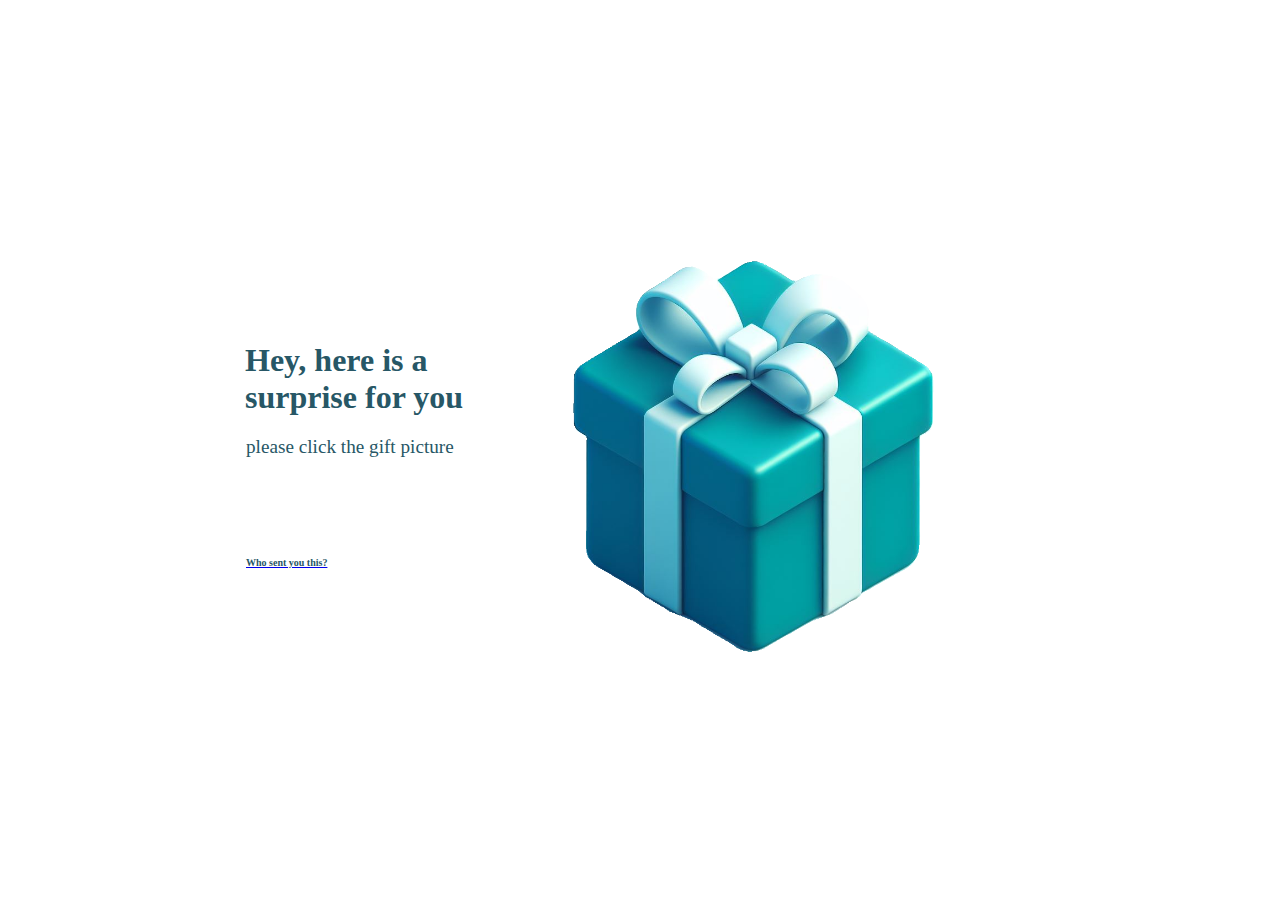
<file: index.html>
<!DOCTYPE html>
<head>
    <title> A present for you</title>
    <link rel="stylesheet" href="css0.css"/>
</head>
<body class="container">
    <div>
       <h1>Hey, here is a surprise for you</h1>
       <p> please click the gift picture</p>
        <a href="https://instagram.com/limeeishi__">
        <p class="p2"> Who sent you this?</p>
    </a>
    </div>

    <div>
        <a href="index01.html">
            <img src="kado.png" >
        </a>
    </div>

   
</body>
</file>
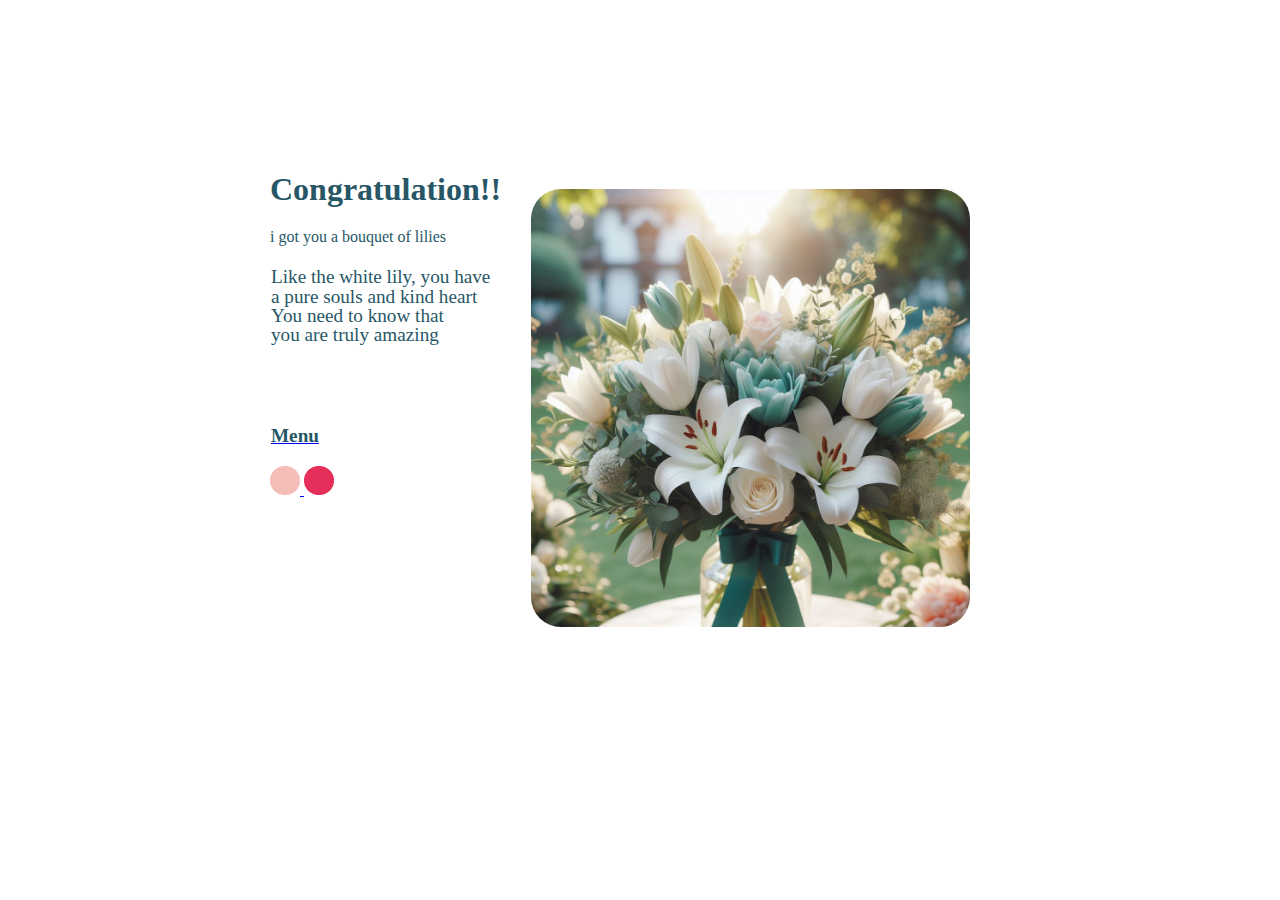
<file: colourblue.html>
<!DOCTYPE html>
<head>
    <title> A present for you</title>
    <link rel="stylesheet" href="css0.css"/>
</head>
<body class="container3">
    <div class="text-cont" alt="image1">
       <h1 class="h1">Congratulation!!
       </h1>

       <h2 class="h2">i got you a bouquet of lilies</h2>

       <p class="pp"> Like the white lily, you have a pure souls and kind heart<br>
        You need to know that <br> you are truly amazing</p>

        <a href="Index0.html">
            <p class="p1"> Menu</p>
        </a>

        <a class="bulat" href="colourcream.html">
            <img src="Ellipse 4.png" height="30px" width="30px">
        </a>


        <a class="bulat" href="colourred.html">
            <img src="Ellipse 6.png" height="30px" width="30px">
        </a>
       
    </div>

  

    <div class="foto" alta="image2">
        <a href="index01.html">
            <img src="lily.jpg" class="lil" >
        </a>
    </div>
</body>
</file>
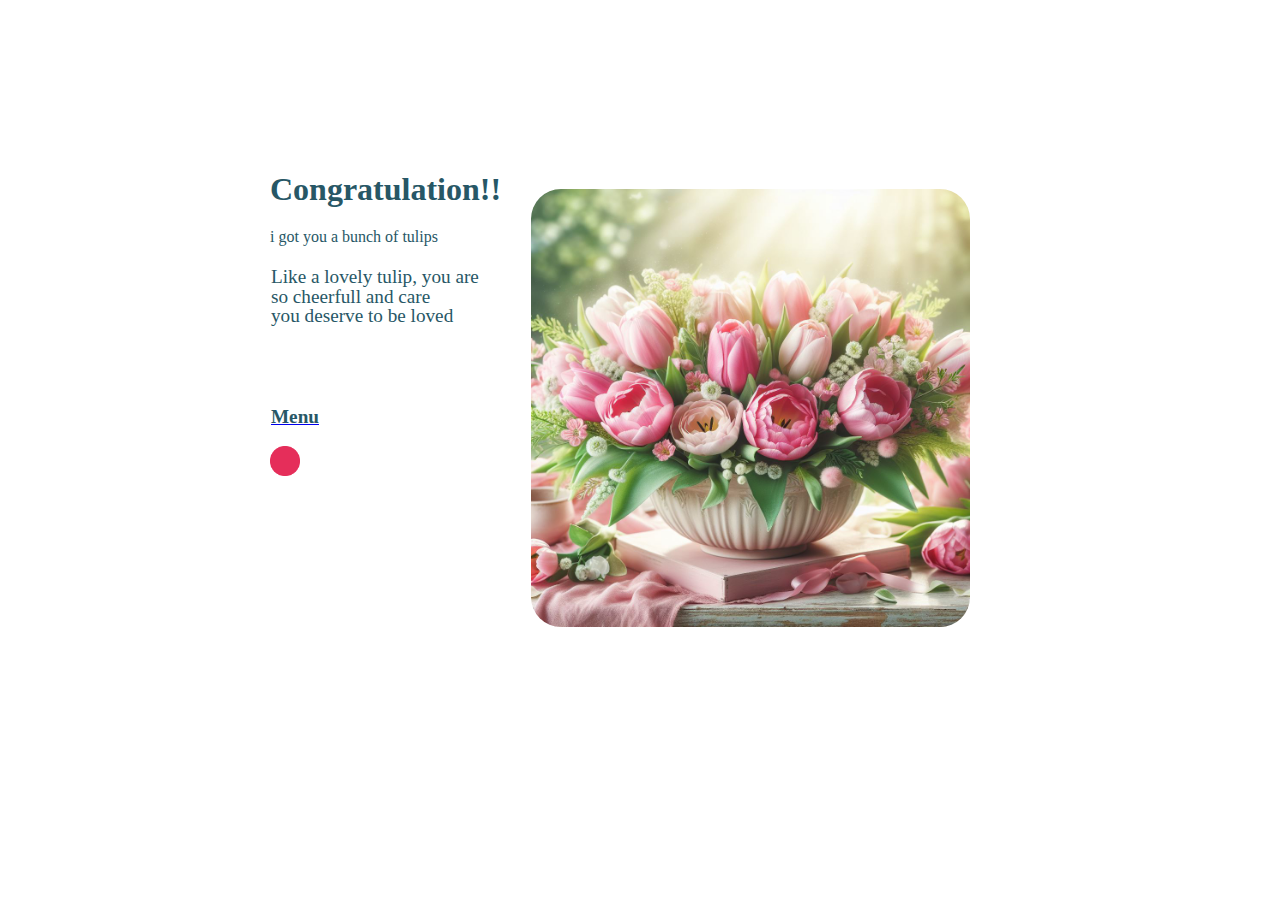
<file: colourcream.html>
<!DOCTYPE html>
<head>
    <title> A present for you</title>
    <link rel="stylesheet" href="css0.css"/>
</head>
<body class="container3">
    <div class="text-cont" alt="image1">
       <h1 class="h1">Congratulation!!
       </h1>

       <h2 class="h2">i got you a bunch of tulips</h2>

       <p class="pp"> Like a lovely tulip, you are so cheerfull and care <br> you deserve to be loved</p>

        <a href="Index0.html">
            <p class="p1"> Menu</p>
        </a>
       
        <a class="bulat" href="colourred.html">
            <img src="Ellipse 6.png" height="30px" width="30px">
        </a>
    </div>

  

    <div class="foto" alta="image2">
        <a href="index01.html">
            <img src="r.jpg" class="lil" >
        </a>
    </div>
</body>
</file>
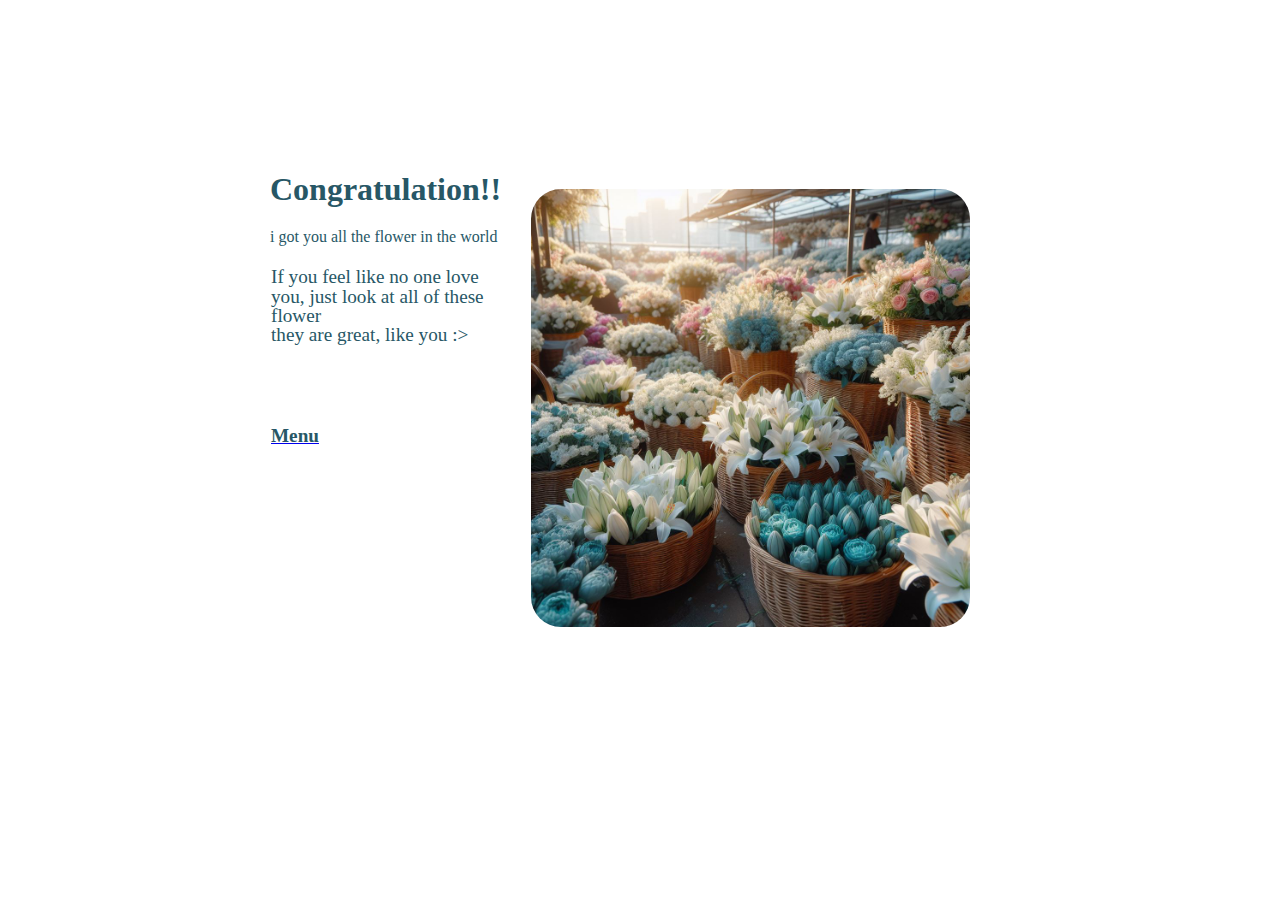
<file: colourred.html>
<!DOCTYPE html>
<head>
    <title> A present for you</title>
    <link rel="stylesheet" href="css0.css"/>
</head>
<body class="container3">
    <div class="text-cont" alt="image1">
       <h1 class="h1">Congratulation!!
       </h1>

       <h2 class="h2">i got you all the flower in the world</h2>

       <p class="pp">If you feel like no one love you, just look at all of these flower<br>
        they are great, like you :></p>

        <a href="Index0.html">
            <p class="p1"> Menu</p>
        </a>
       
    </div>

  

    <div class="foto" alta="image2">
        <a href="index01.html">
            <img src="x.jpg" class="lil" >
        </a>
    </div>
</body>
</file>
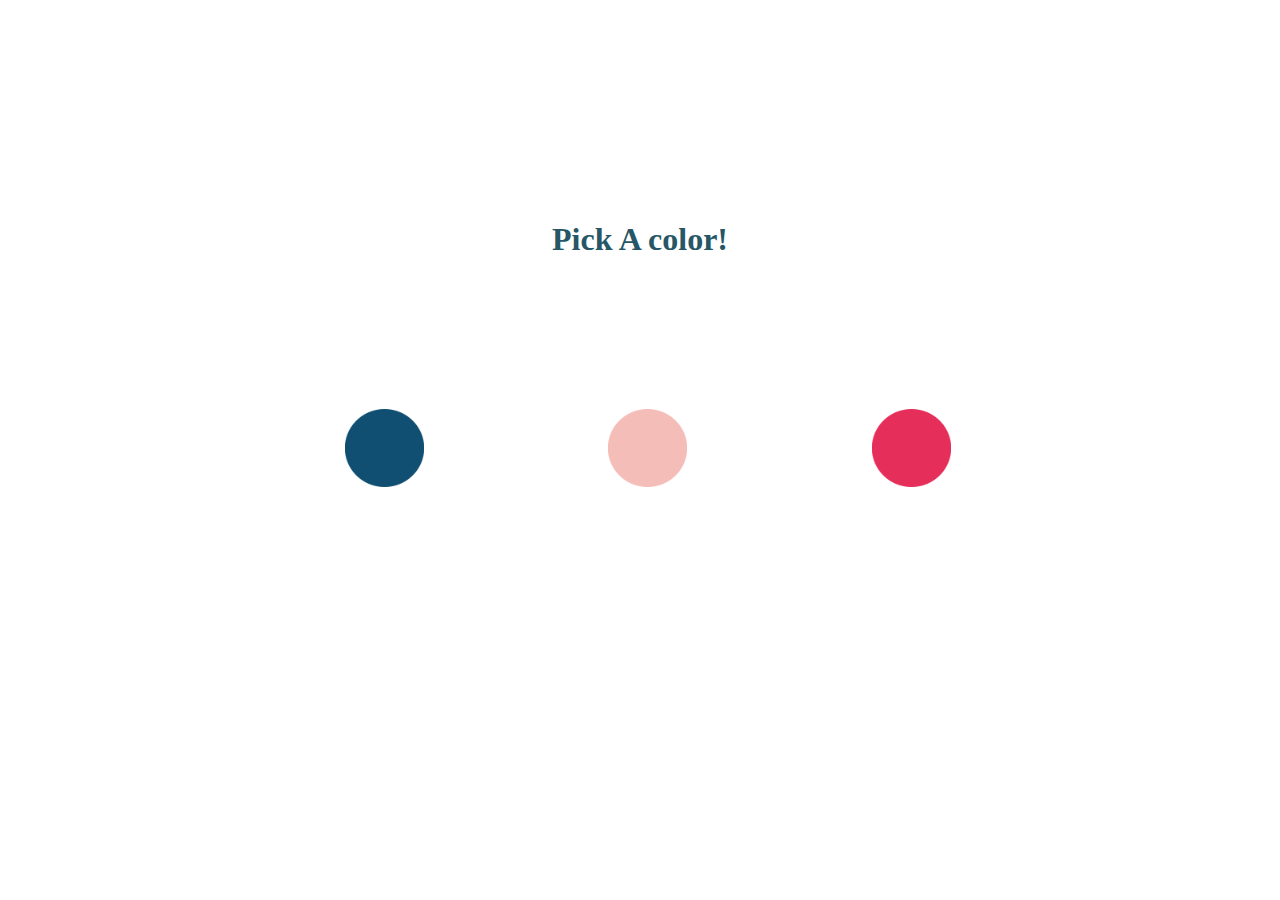
<file: index01.html>
<!DOCTYPE html>
<head>
    <title> A present for you</title>
    <link rel="stylesheet" href="css0.css"/>
</head>
<body class="container2">
    <div class="text-container">
       <h1 class="Pic">Pick A color!</h1>
       <a href="Index0.html">
      
    </div>

    <div class="image-container">
        <a href="colourblue.html">
            <img src="Ellipse 3.png" >
        </a>

        <a href="colourcream.html">
            <img src="Ellipse 4.png" >
        </a>

        <a href="colourred.html">
            <img src="Ellipse 6.png" >
        </a>
        
        
 

    </div>

    
</body>
</file>
<file: css0.css>
*{
    box-sizing: border-box;
}

.container{
    max-width: 800px;
    margin: 0 auto;
    padding: 5px;
    display:flex;
    justify-content: center;
    align-items: center;
    height: 100vh;
}
.container2{
    max-width: 800px;
    margin: 0 auto;
    padding: 5px;
    display:flex;
    align-items: center;
    height: 100vh;

}

.container3{
    max-width: 700px;
    margin: 0 auto;
    padding: px;
    display:flex;
    height: 100vh;


}








.foto{
    display: flex;
    align-items: center;
    border-radius: 30px;
    margin-right: 50px;
}

.lil{
    border-radius: 30px;
    margin-left: 30px;
    margin-bottom: 80px;
}

.text-cont{
    margin-top: 150px;
    margin-left: -20px;
    color: #275766;
}

.p1{
    font-weight: 700;
    margin-top: 80px;
}

.p2{
    font-weight: 700;
    margin-top: 100px;
    font-size: 10px;
}


.p3{
    font-weight: 700;
    margin-top: 150px;
    margin-left: 100px;
    font-size: 10px;
}
.bulat{

}


h1{
    font-size: 2.0em;
    margin-bottom: 20px;
    text-decoration: none;
    font-family: poppins;
    color: #275766;


}


h2{ 
    font-size: 1.0em;
    margin-bottom: 20px;
    text-decoration: none;
    font-family: poppins;
    font-weight: 400;
    color: #275766;
}

p{
    font-size: 1.2em;
    line-height: 1.0;
    font-family: poppins;
    align-items: center;
    padding: 1px;
    margin-top: 2px;
    color: #275766;
}

img{
    max-width: 100%;
    height: auto;


}

.pp{
    font-family: poppins;
    color: #275766;


}


.text-container{
  display: flex;
  position: absolute;
  top: 200px;
  left: 0;
  right: 0;
  align-items: center;
  justify-content: center;


}


  
.image-container{
    display: flex;
    justify-content: space-around;
}

.image-container img{
    width: 30%;
    height: auto;
    margin-left: 100px;
}


    



@media (max-width: 600px) {
    h1{
        font-size: 2em;
    }
    p{
        font-size: 0.5em;
    }
    .Pic{
       text-align: center;
       padding: 10px;
       margin-bottom: 10px;
    }


}
</file>
